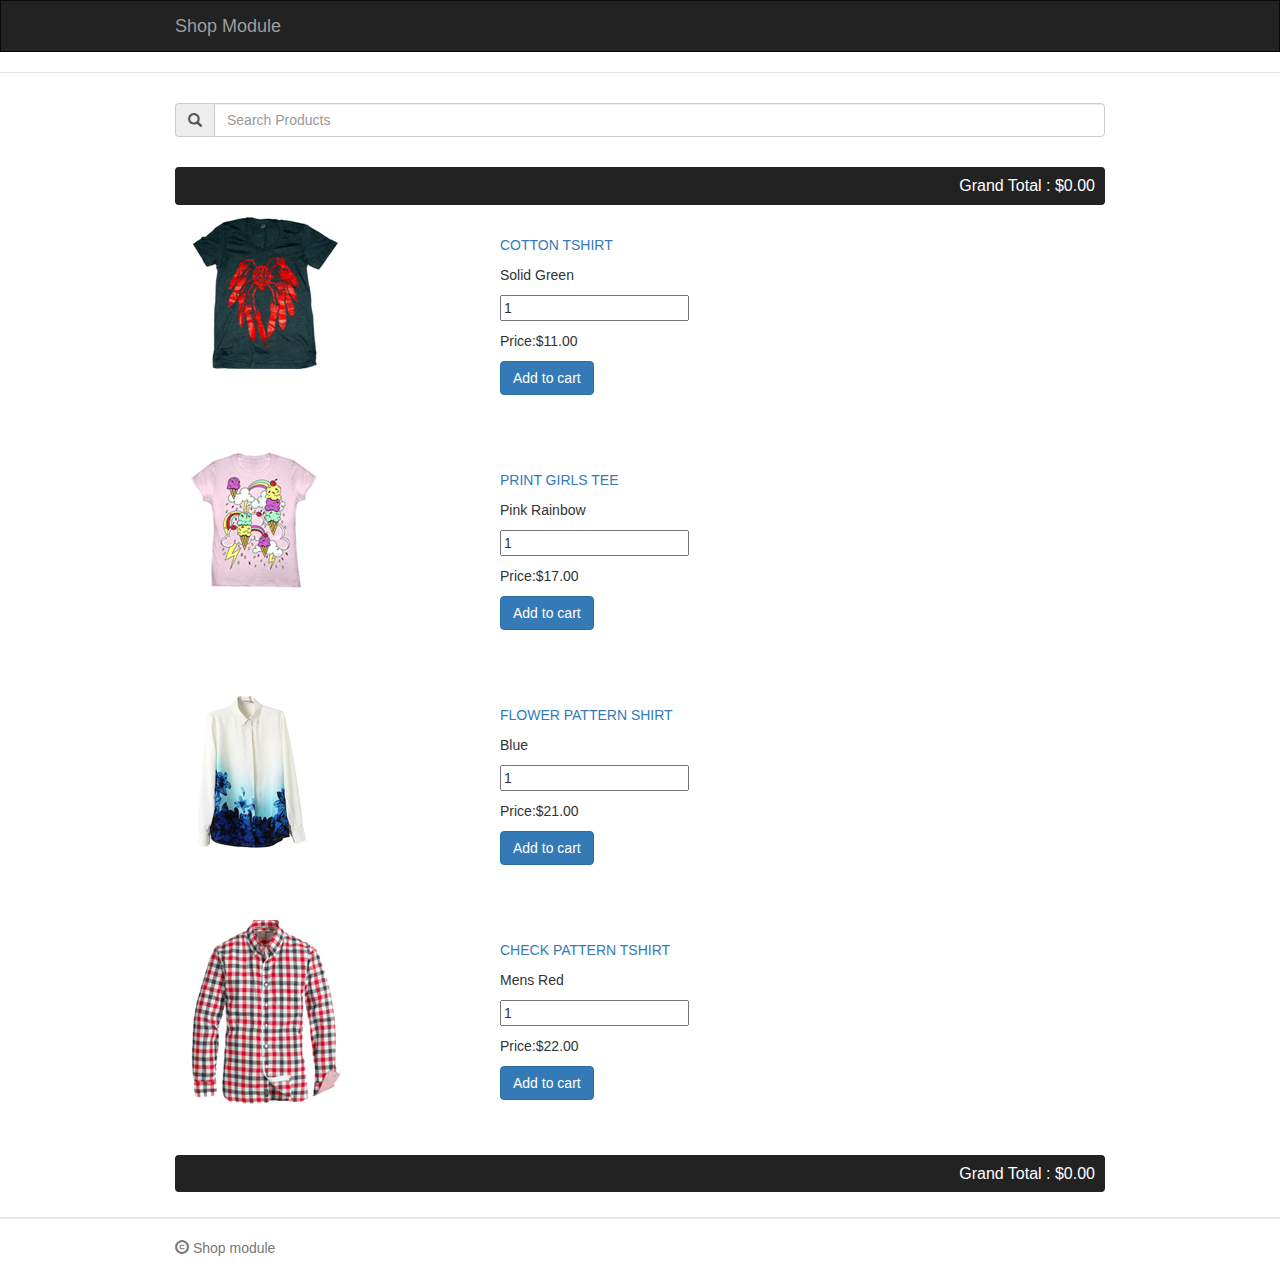
<file: index.html>
<!doctype html>
<html>
  <head>
    <meta charset="utf-8">
    <title></title>
    <meta name="description" content="">
    <meta name="viewport" content="width=device-width">
    <!-- Place favicon.ico and apple-touch-icon.png in the root directory -->
    <!-- build:css(.) styles/vendor.css -->
    <!-- bower:css -->
    <!-- endbower -->
    <!-- endbuild -->
    <!-- build:css(.tmp) styles/main.css -->
    <link rel="stylesheet" href="styles/main.css">
    <!-- endbuild -->
  </head>
  <body ng-app="angularShoppingModuleApp">
    <!--[if lte IE 8]>
      <p class="browsehappy">You are using an <strong>outdated</strong> browser. Please <a href="http://browsehappy.com/">upgrade your browser</a> to improve your experience.</p>
    <![endif]-->

    <!-- Add your site or application content here -->
    <div class="header">
      <div class="navbar navbar-default navbar-inverse navbar-fixed" role="navigation">
        <div class="container">
          <div class="navbar-header">

            <!--<button type="button" class="navbar-toggle collapsed" data-toggle="collapse" data-target="#js-navbar-collapse">
              <span class="sr-only">Toggle navigation</span>
              <span class="icon-bar"></span>
              <span class="icon-bar"></span>
              <span class="icon-bar"></span>
            </button>-->

            <a class="navbar-brand" href="#/">Shop Module</a>
          </div>

          <!--<div class="collapse navbar-collapse" id="js-navbar-collapse">

            <ul class="nav navbar-nav">
              <li class="active"><a href="#/">Home</a></li>
              <li><a ng-href="#/about">About</a></li>
            </ul>
          </div>-->
        </div>
      </div>
    </div>

    <div class="container">
    <div ng-view=""></div>
    </div>

    <div class="footer">
      <div class="container">
        <p><span class="glyphicon glyphicon-copyright-mark"></span> Shop module</p>
      </div>
    </div>


    <!-- build:js(.) scripts/vendor.js -->
    <!-- bower:js -->
    <script src="bower_components/jquery/dist/jquery.js"></script>
    <script src="bower_components/angular/angular.js"></script>
    <script src="bower_components/bootstrap-sass-official/assets/javascripts/bootstrap.js"></script>
    <script src="bower_components/angular-animate/angular-animate.js"></script>
    <script src="bower_components/angular-cookies/angular-cookies.js"></script>
    <script src="bower_components/angular-resource/angular-resource.js"></script>
    <script src="bower_components/angular-route/angular-route.js"></script>
    <script src="bower_components/angular-sanitize/angular-sanitize.js"></script>
    <script src="bower_components/angular-touch/angular-touch.js"></script>
    <!-- endbower -->
    <!-- endbuild -->

        <!-- build:js({.tmp,app}) scripts/scripts.js -->
        <script src="scripts/app.js"></script>
        <script src="scripts/directives/product-list-page.js"></script>
        <script src="scripts/controllers/main.js"></script>
        <script src="scripts/controllers/about.js"></script>
        <script src="scripts/controllers/product-list-controller.js"></script>

        <!-- endbuild -->
</body>
</html>
</file>
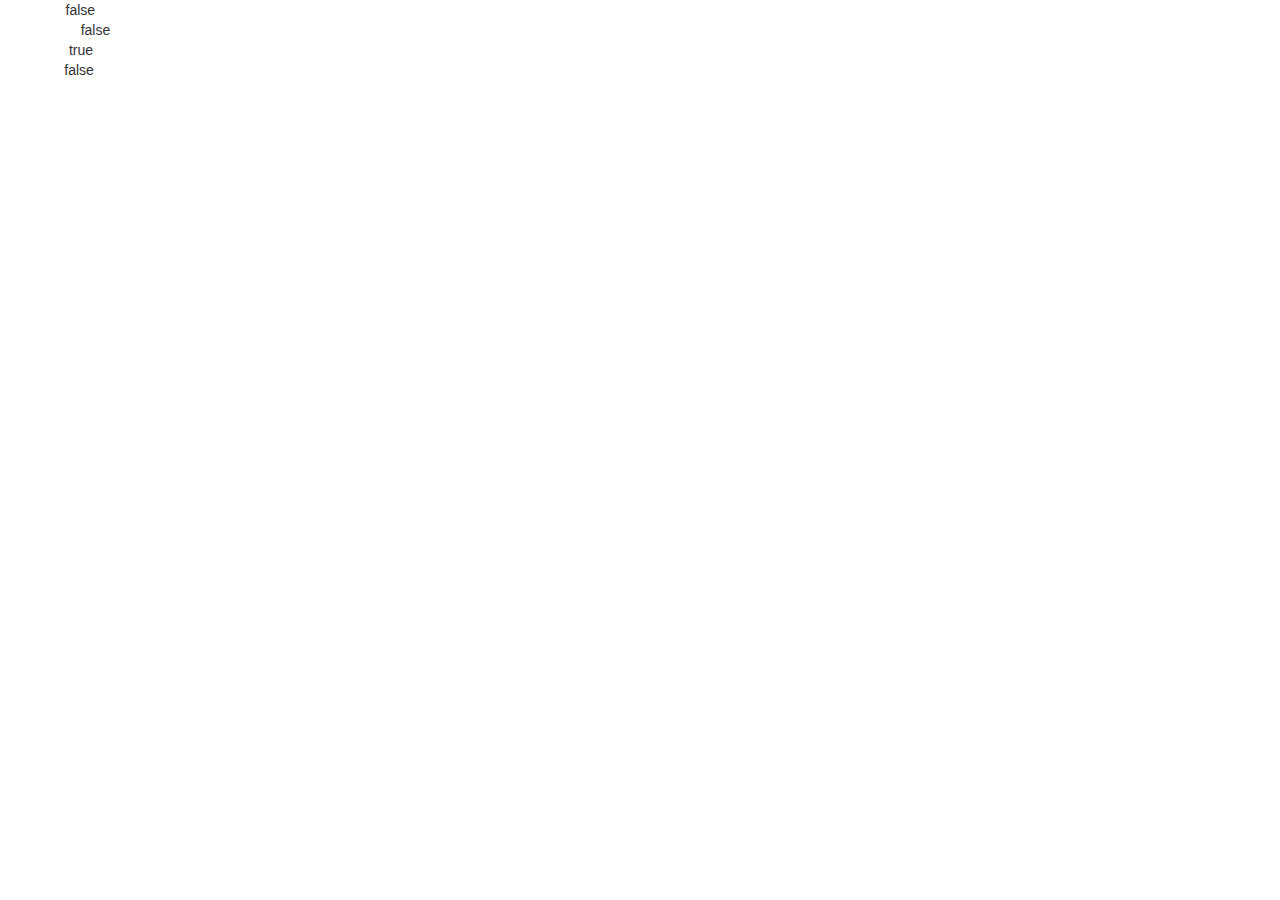
<file: test.html>
<!doctype html>
<html ng-app="notesApp">
  <head>
    <meta charset="utf-8">
    <title></title>
    <meta name="description" content="">
    <meta name="viewport" content="width=device-width">
    <!-- Place favicon.ico and apple-touch-icon.png in the root directory -->
    <!-- build:css(.) styles/vendor.css -->
    <!-- bower:css -->
    <!-- endbower -->
    <!-- endbuild -->
    <!-- build:css(.tmp) styles/main.css -->
    <link rel="stylesheet" href="styles/main.css">
    <!-- endbuild -->
  </head>
  
  <body ng-controller="MainCtrl as ctrl">
 <div ng-repeat="note in ctrl.notes">
 <span class="label"> {{note.label}}</span>
 <span class="status" ng-bind="note.done"></span>
 </div>

    <!-- build:js(.) scripts/vendor.js -->
    <!-- bower:js -->
    <script src="bower_components/jquery/dist/jquery.js"></script>
    <script src="bower_components/angular/angular.js"></script>
    <script src="bower_components/bootstrap-sass-official/assets/javascripts/bootstrap.js"></script>
    <script src="bower_components/angular-animate/angular-animate.js"></script>
    <script src="bower_components/angular-cookies/angular-cookies.js"></script>
    <script src="bower_components/angular-resource/angular-resource.js"></script>
    <script src="bower_components/angular-route/angular-route.js"></script>
    <script src="bower_components/angular-sanitize/angular-sanitize.js"></script>
    <script src="bower_components/angular-touch/angular-touch.js"></script>
    <!-- endbower -->
    <!-- endbuild -->

        <!-- build:js({.tmp,app}) scripts/scripts.js -->
        <script src="scripts/app.js"></script>
        <script src="scripts/directives/product-list-page.js"></script>
        <script src="scripts/controllers/main.js"></script>
        <script src="scripts/controllers/about.js"></script>
        <script src="scripts/controllers/product-list-controller.js"></script>
        <script type="text/javascript">
 angular.module('notesApp', [])
 .controller('MainCtrl', [function() {
 var self = this;
 self.notes = [
 {id: 1, label: 'First Note', done: false},
 {id: 2, label: 'Second Note', done: false},
 {id: 3, label: 'Done Note', done: true},
 {id: 4, label: 'Last Note', done: false}
 ];
 }]);
 </script>

        <!-- endbuild -->
</body>
</html>
</file>
